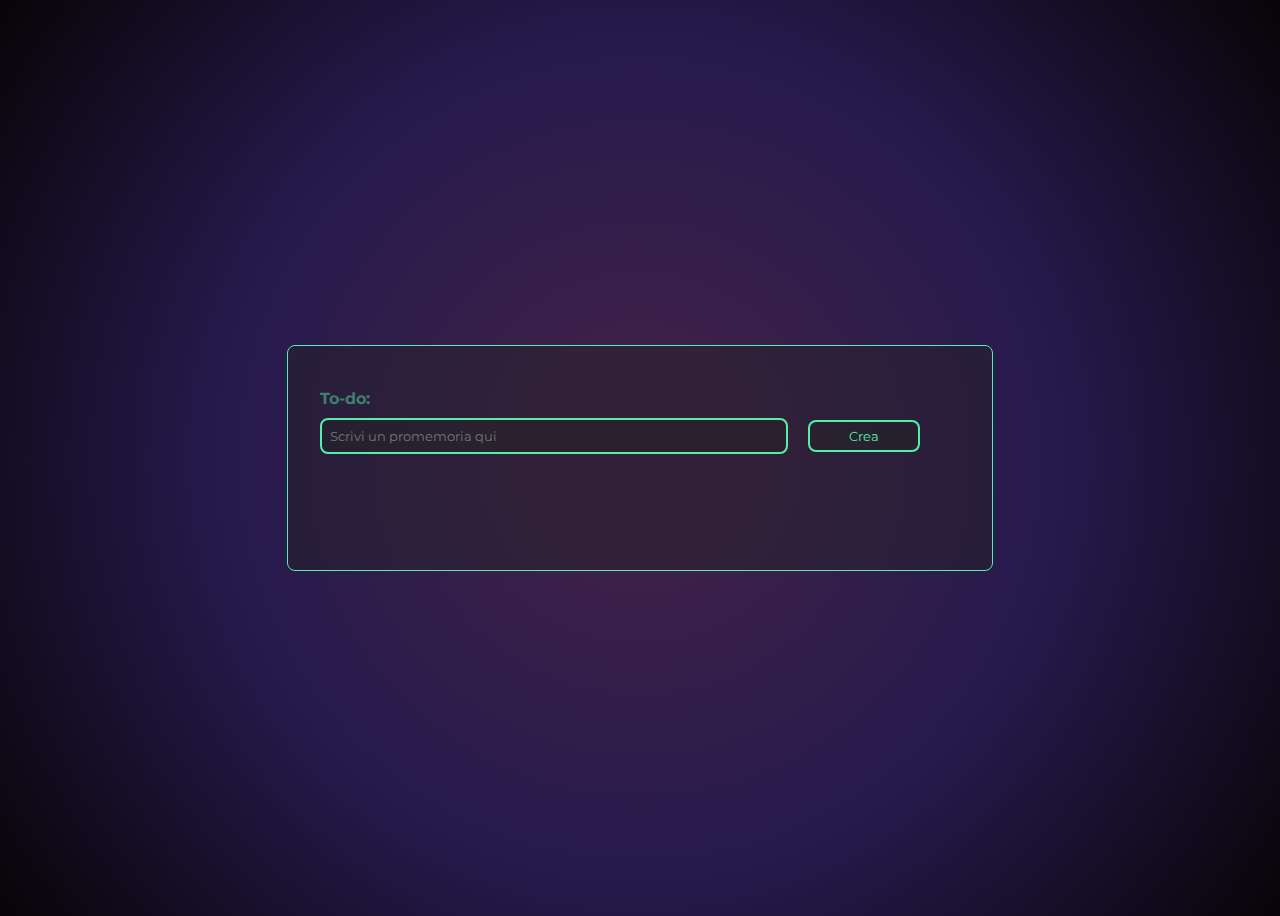
<file: U1-W3-D3_Esercizi/index.html>
<!DOCTYPE html>
<html lang="en">
<head>
    <meta charset="UTF-8">
    <meta name="viewport" content="width=device-width, initial-scale=1.0">
    <title>To-Do list</title>
    <link rel="stylesheet" href="./style.css">
    <link
      rel="stylesheet"
      href="https://cdnjs.cloudflare.com/ajax/libs/font-awesome/5.15.2/css/all.min.css"
    />
</head>
<body>

    <div class="container">
        <h1>To-do:</h1>
        <div id="newTask">
          <form>
            <input type="text" placeholder="Scrivi un promemoria qui" required />
            <button id="addButton">Crea</button>
          </form>
        </div>
        <div id="tasks"></div>
      </div>
    
    <script src="./index.js"></script>
</body>
</html>
</file>
<file: U1-W3-D3_Esercizi/style.css>
@import url('https://fonts.googleapis.com/css2?family=Montserrat:ital,wght@0,400;0,700;1,400&display=swap');

* {
    font-family: 'Montserrat', sans-serif;
}

body {
    background: radial-gradient(circle, rgb(63, 33, 72) 9%, rgb(38, 26, 77) 53%, rgba(7,5,7,1) 100%);
    height: 100vh;
    display: flex;
    justify-content: center;
    align-items: center;
}

.container {
    width: 40rem;
    min-height: 10rem;
    background: #22222266;
    border-radius: 0.5rem;
    border: 1px solid #5ea;
    padding: 2rem;
}

h1 {
    font-size: 1rem;
    color: #55eeaa77;
}

#newTask input {
    width: 70%;
    height: 2rem;
    padding: 0 0.5rem;
    border-radius: 0.5rem;
    border: 2px solid #5ea;
    background-color: #22222277;
    color: #ffaa00;
}

#newTask input:focus {
    border: 3px solid #ff7700;
    box-shadow: 3px 3px 3px #ff7700;
    transition: 400ms;
}

#newTask button {
    width: 7rem;
    height: 2rem;
    margin-left: 1rem;
    border-radius: 0.5rem;
    background-color: #22222277;
    border: 2px solid #5ea;
    color: #5ea;
    cursor: pointer;
}

#newTask button:hover {
    box-shadow: 3px 3px 3px #ff7700;
    transition: 500ms;
    color: #ff7700;
    font-weight: bold;
}

#tasks {
    border-radius: 0.5rem;
    width: 100%;
    margin: 3rem 0;
}

.task {
    background-color: #22222277;
    color: #cfc;
    height: 2rem;
    margin: 1rem;
    padding: 5px 10px;
    display: flex;
    justify-content: space-between;
    border-radius: 0.5rem;
    align-items: center;
    border: 1px solid #5ea;
    cursor: pointer;
}

.task:hover {
    box-shadow: 3px 3px 3px #ff7700;
    transition: 500ms;
    color: #ff7700;
}

.task span {
    font-size: 1rem;

}

.task button {
    background-color: #22222277;
    font-size: 1rem;
    color: #ff7700DD;
    height: 2rem;
    width: 2rem;
    border-radius: 0.5rem;
    border: 1px solid #ff7700;
    cursor: pointer;
}

.completed {
    text-decoration: line-through;
    color: #686
}
</file>
